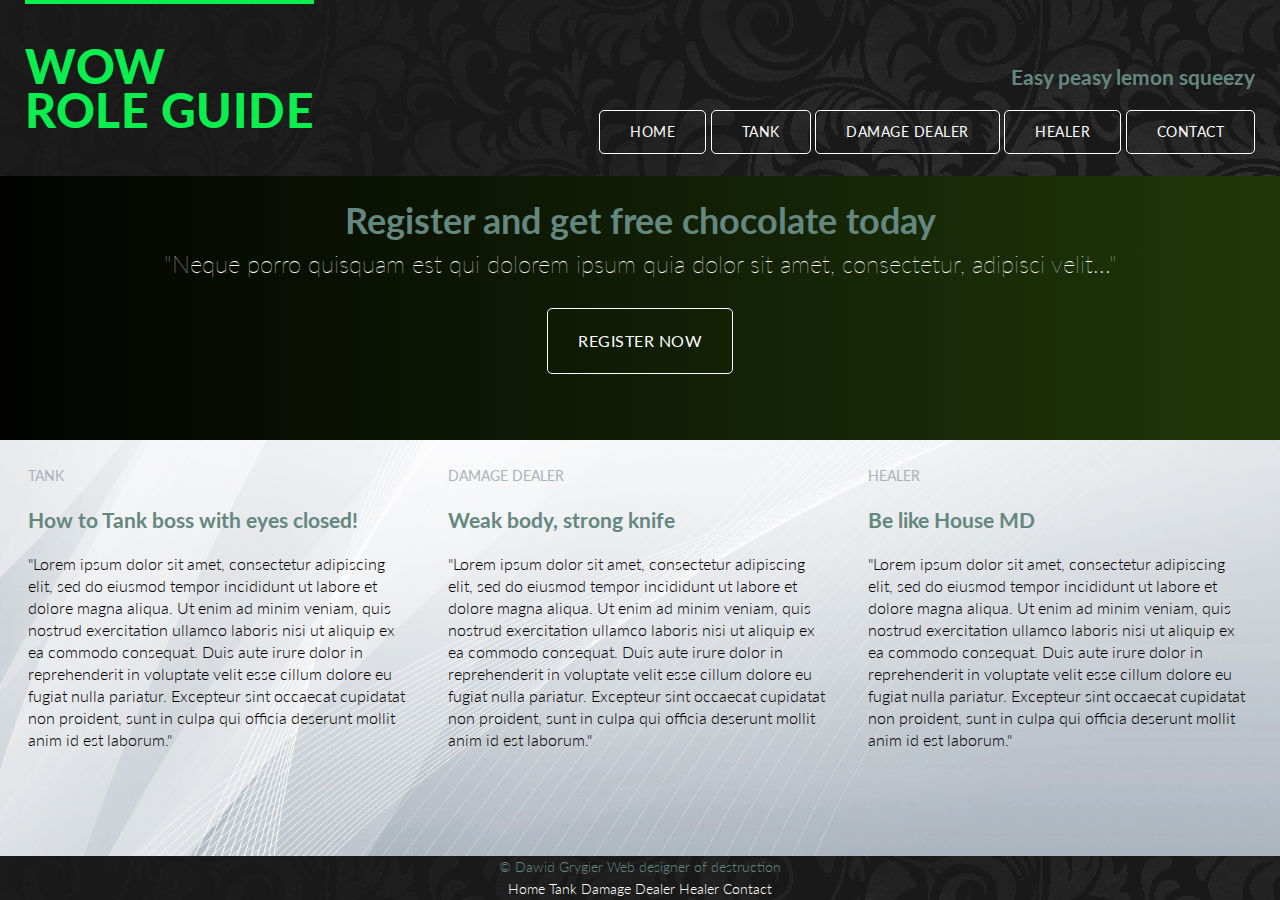
<file: index.html>
<!DOCTYPE html>
<html lang="en">
	<head>
		<meta charset="utf-8">
		<title>WoW Role Guide</title>
		<link rel="stylesheet" href="assets/stylesheets/main.css">
		<link rel="stylesheet" href="http://fonts.googleapis.com/css?family=Lato:100,300,400">
	</head>
    <body class="bg">

		<header class="container group row">
				<h1 class="logo">
					<a href="index.html">WoW <br> role Guide</a>
				</h1>
				<h3 class="tagline">Easy peasy lemon squeezy</h3>
				<nav class="primary-nav">
					<a href="index.html" class="btn btn-alt">Home</a>
					<a href="tank.html" class="btn btn-alt">Tank</a>
					<a href="dps.html" class="btn btn-alt">Damage Dealer</a>
					<a href="healer.html" class="btn btn-alt">Healer</a>
					<a href="contact.html" class="btn btn-alt">Contact</a>
				</nav>
		</header>

		<section class="hero container row2">
			<h2>Register and get free chocolate today</h2>
			<p>"Neque porro quisquam est qui dolorem ipsum quia dolor sit amet, consectetur, adipisci velit..."</p>
			<a href="register.html" class="btn btn-alt">Register Now</a>
		</section>

		<section class="grid">
			<div class="teaser col-1-3">
					<a href="speakers.html">
						<h5>Tank</h5>
						<h3>How to Tank boss with eyes closed!</h3>
				</a>
					<p>"Lorem ipsum dolor sit amet, consectetur adipiscing elit, sed do eiusmod tempor incididunt ut labore et dolore magna aliqua. Ut enim ad minim veniam, quis nostrud exercitation ullamco laboris nisi ut aliquip ex ea commodo consequat. Duis aute irure dolor in reprehenderit in voluptate velit esse cillum dolore eu fugiat nulla pariatur. Excepteur sint occaecat cupidatat non proident, sunt in culpa qui officia deserunt mollit anim id est laborum."</p>
			</div>

			<div class="teaser col-1-3">
				<a href="schedule.html">
					<h5>Damage dealer</h5>
						<h3>Weak body, strong knife</h3>
				</a>
					<p>"Lorem ipsum dolor sit amet, consectetur adipiscing elit, sed do eiusmod tempor incididunt ut labore et dolore magna aliqua. Ut enim ad minim veniam, quis nostrud exercitation ullamco laboris nisi ut aliquip ex ea commodo consequat. Duis aute irure dolor in reprehenderit in voluptate velit esse cillum dolore eu fugiat nulla pariatur. Excepteur sint occaecat cupidatat non proident, sunt in culpa qui officia deserunt mollit anim id est laborum."</p>
			</div>

			<div class="teaser col-1-3">
				<a href="venue.html">
					<h5>Healer</h5>
						<h3>Be like House MD</h3>
				</a>
					<p>"Lorem ipsum dolor sit amet, consectetur adipiscing elit, sed do eiusmod tempor incididunt ut labore et dolore magna aliqua. Ut enim ad minim veniam, quis nostrud exercitation ullamco laboris nisi ut aliquip ex ea commodo consequat. Duis aute irure dolor in reprehenderit in voluptate velit esse cillum dolore eu fugiat nulla pariatur. Excepteur sint occaecat cupidatat non proident, sunt in culpa qui officia deserunt mollit anim id est laborum."</p>
			</div>
		</section>

		<footer class="primary-footer row">
			<small>&copy; Dawid Grygier Web designer of destruction</small>
			<nav>
					<a href="index.html">Home</a>
					<a href="speakers.html">Tank</a>
					<a href="schedule.html">Damage Dealer</a>
					<a href="venue.html">Healer</a>
					<a href="contact.html">Contact</a>
				</nav>
		</footer>
 	</body>
</html>
</file>
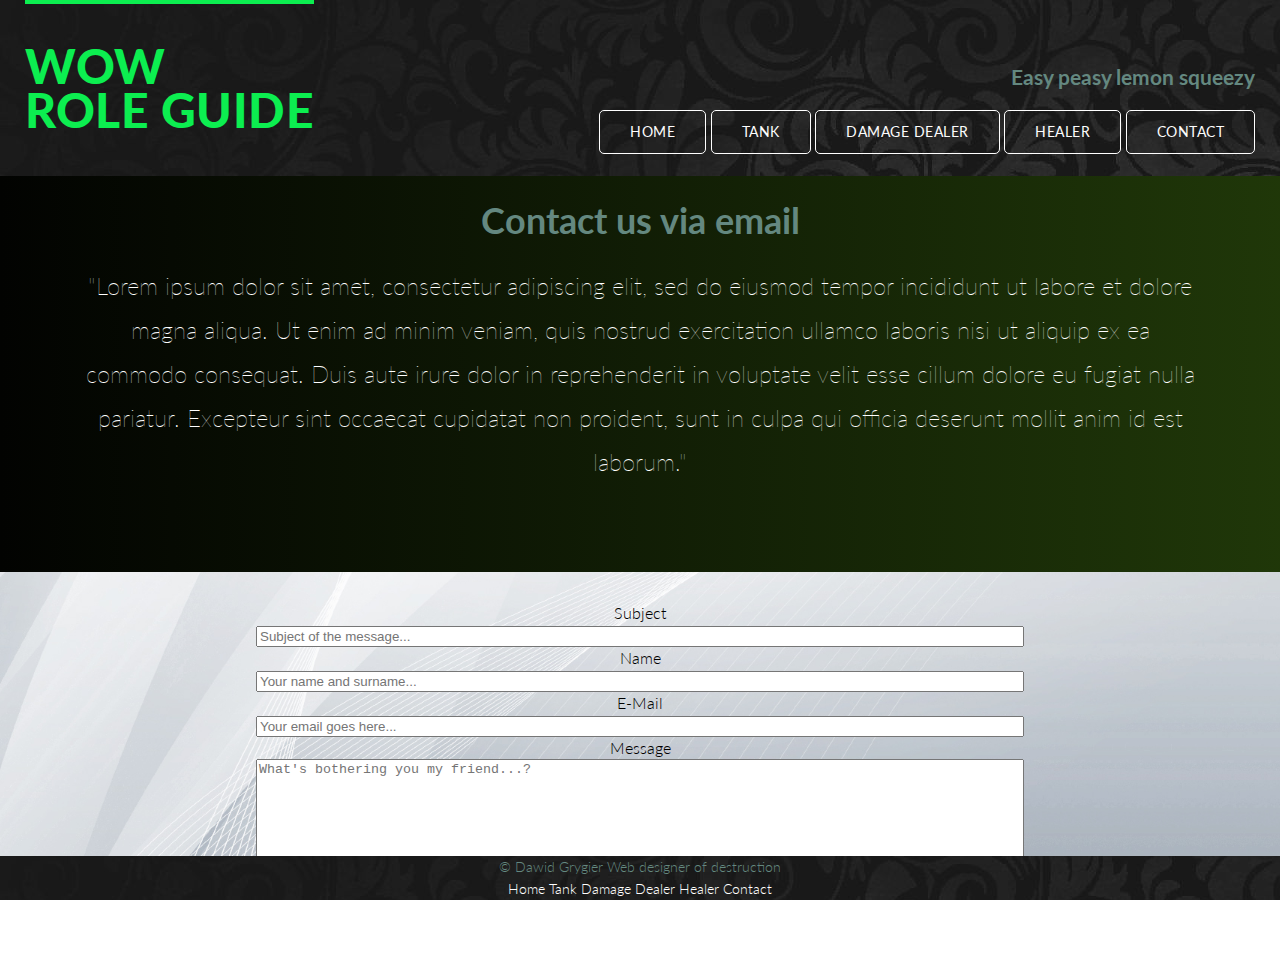
<file: contact.html>
<!DOCTYPE html>
<html lang="en">

    <head>
        <meta charset="utf-8">
        <title>Contact - WoW Role Guide</title>
        <link rel="stylesheet" href="assets/stylesheets/main.css">
        <link rel="stylesheet" href="http://fonts.googleapis.com/css?family=Lato:100,300,400">
    </head>

    <body class="bg">
        <header class="container group row">
            <h1 class="logo">
                <a href="index.html">WoW <br> role Guide</a>
            </h1>
            <h3 class="tagline">Easy peasy lemon squeezy</h3>
            <nav class="primary-nav">
                <a href="index.html" class="btn btn-alt">Home</a>
                <a href="tank.html" class="btn btn-alt">Tank</a>
                <a href="dps.html" class="btn btn-alt">Damage Dealer</a>
                <a href="healer.html" class="btn btn-alt">Healer</a>
                <a href="contact.html" class="btn btn-alt">Contact</a>
            </nav>
    </header>

    <section class="hero container row2">
      <h1>Contact us via email</h1>
      <p>"Lorem ipsum dolor sit amet, consectetur adipiscing elit, sed do eiusmod tempor incididunt ut labore et dolore magna aliqua. Ut enim ad minim veniam, quis nostrud exercitation ullamco laboris nisi ut aliquip ex ea commodo consequat. Duis aute irure dolor in reprehenderit in voluptate velit esse cillum dolore eu fugiat nulla pariatur. Excepteur sint occaecat cupidatat non proident, sunt in culpa qui officia deserunt mollit anim id est laborum."</p>
    </section>

    <section class="message">
        <form name="myForm" onsubmit="return validateForm()" method="GET" action="mailto:cyan1988@gmail.com" enctype="text/plain">
            <div>Subject</div>
            <input type="text" name="subject" id="subject" onkeyup="enebleButton()" style="width: 100%" placeholder="Subject of the message..."/>
        
            <div>Name</div>
            <input name="name" id="name_surname" onkeyup="enebleButton()" style="width: 100%" placeholder="Your name and surname..."/>
        
            <div>E-Mail</div>
            <input name="email" id="email" onkeyup="enebleButton()" style="width: 100%" placeholder="Your email goes here..."/>
        
            <div>Message</div>
            <textarea name="message" onkeyup="enebleButton()" style="width: 100%;height: 7rem" placeholder="What's bothering you my friend...?"></textarea>
        
            <br/>
            <button type="button" value="Send" id="send_button" onclick="validateName();validateEmail();" disabled="disabled">Send</button>
        
            <input type="hidden" name="body" />
        </form>
    </section>

    <footer class="primary-footer group row">
        <small>&copy; Dawid Grygier Web designer of destruction</small>
        <nav>
            <a href="index.html">Home</a>
            <a href="speakers.html">Tank</a>
            <a href="schedule.html">Damage Dealer</a>
            <a href="venue.html">Healer</a>
            <a href="contact.html">Contact</a>
        </nav>
    </footer>

    <script>
        function validateName(){
            var pattern = /[^a-z|^A-Z|^\s]/;
            var pattern2 = /^\s+$/;
            var pattern3 = /[^A-Z]\w+\s[^A-Z]\w+/;
            if(document.getElementById("name_surname").value.match(pattern)){
                alert("Only alphabets from a-z and A-Z are allowed in NAME");
                return false;
            }
            if(pattern2.test(document.getElementById("name_surname").value)){
                alert("only space in name");
                return false;
            }
            if(document.getElementById("name_surname").value.length > 5){
                alert("more than 5");
                return false;
            } 
            if(pattern3.test(document.getElementById("name_surname").value)){
                alert("big latters at the begining of name");
                return false;
            }
        }

        function validateEmailFormat(email) {
            var re = /^(([^<>()[\]\\.,;:\s@\"]+(\.[^<>()[\]\\.,;:\s@\"]+)*)|(\".+\"))@((\[[0-9]{1,3}\.[0-9]{1,3}\.[0-9]{1,3}\.[0-9]{1,3}\])|(([a-zA-Z\-0-9]+\.)+[a-zA-Z]{2,}))$/;
            return re.test(email);
        }

        function validateEmail(){
            var pattern2 = /^\s+$/;
            if(!validateEmailFormat(document.getElementById("email").value)){
                alert("wrong email format");
                return false;
            }
            
        }

        function enebleButton() {
            var name = document.forms["myForm"]["name"].value;
            var sub = document.forms["myForm"]["subject"].value;
            var email = document.forms["myForm"]["email"].value;
            var message = document.forms["myForm"]["message"].value;
            var button = document.getElementById("send_button");
            if (name !== "" && sub !== "" && email !== "" && message !== "") {
                button.disabled = false;
            }
            if (name == "" || sub == "" || email == "" || message == "") {
                button.disabled = true;
            }}
        </script>
  </body>
</html>
</file>
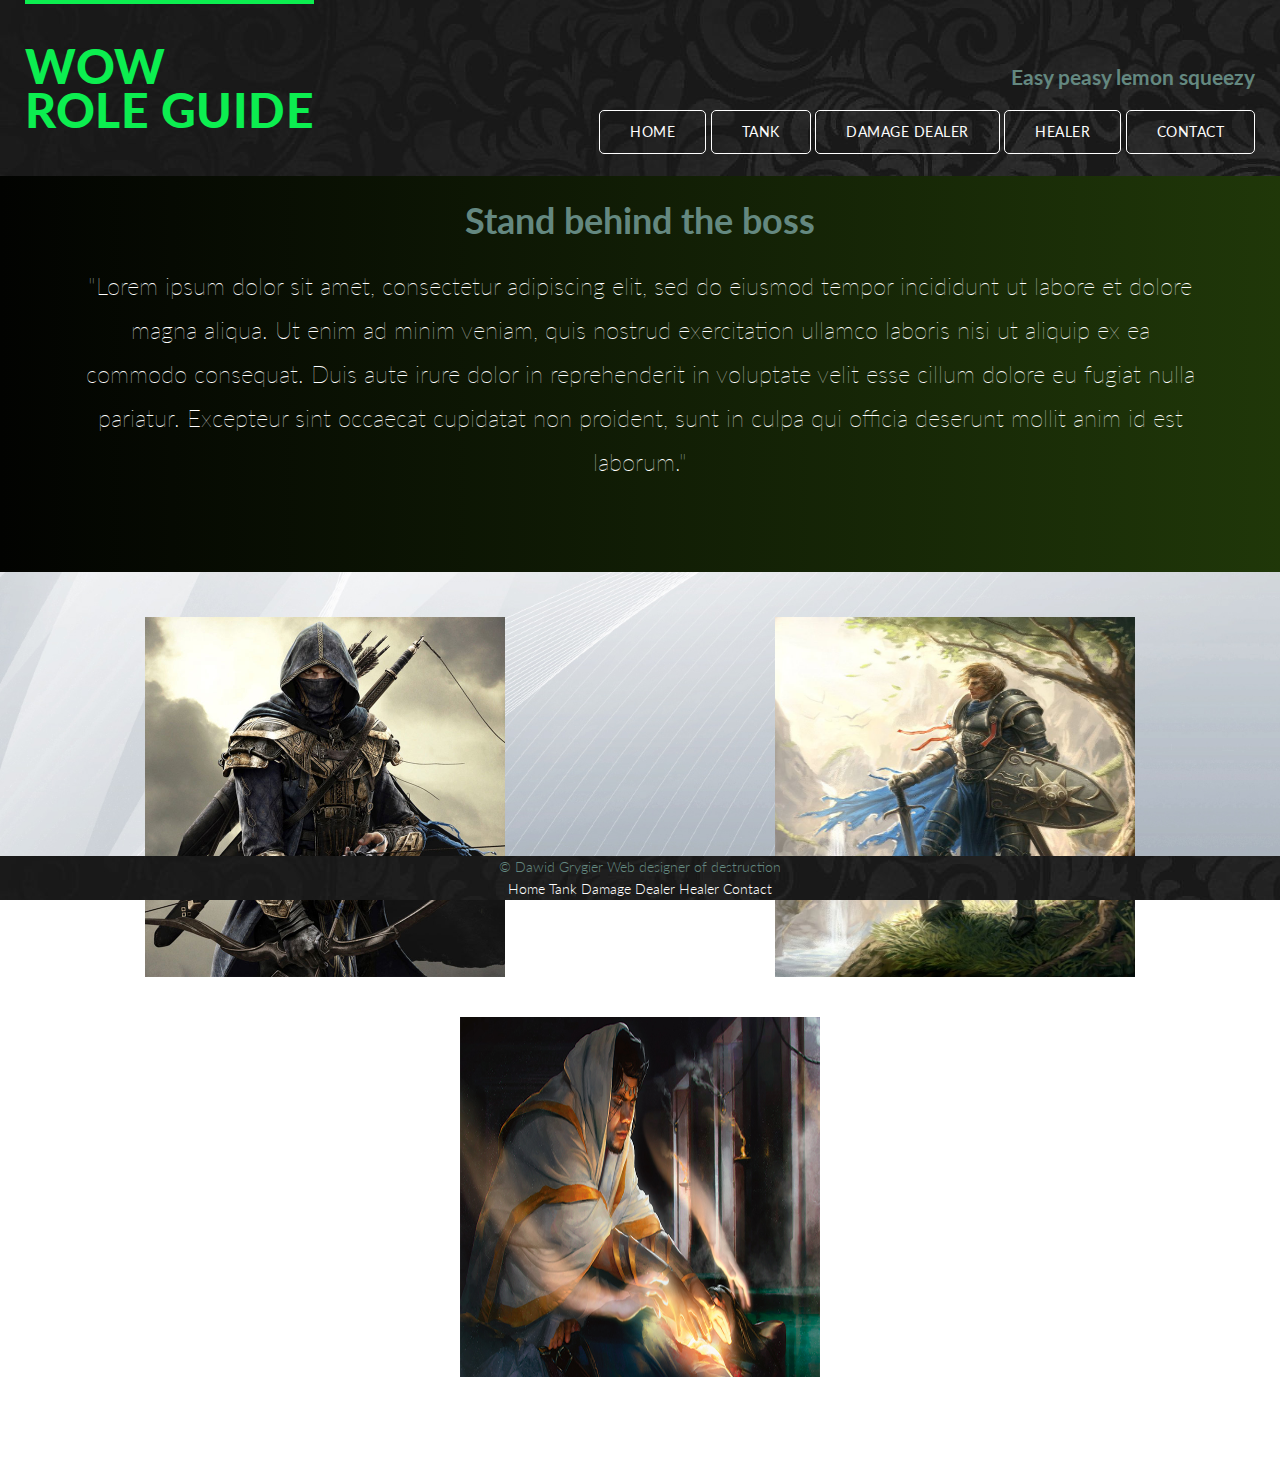
<file: dps.html>
<!DOCTYPE html>
<html lang="en">

    <head>
        <meta charset="utf-8">
		<title>DPS - WoW Role Guide</title>
        <link rel="stylesheet" href="assets/stylesheets/main.css">
        <link rel="stylesheet" href="http://fonts.googleapis.com/css?family=Lato:100,300,400">
    </head>

    <body class="bg">
        <header class="container group row">
            <h1 class="logo">
                <a href="index.html">WoW <br> role Guide</a>
            </h1>
            <h3 class="tagline">Easy peasy lemon squeezy</h3>
            <nav class="primary-nav">
                <a href="index.html" class="btn btn-alt">Home</a>
                <a href="tank.html" class="btn btn-alt">Tank</a>
                <a href="dps.html" class="btn btn-alt">Damage Dealer</a>
                <a href="healer.html" class="btn btn-alt">Healer</a>
                <a href="contact.html" class="btn btn-alt">Contact</a>
            </nav>
    </header>

    <section class="hero container row2">
      <h1>Stand behind the boss</h1>
      <p>"Lorem ipsum dolor sit amet, consectetur adipiscing elit, sed do eiusmod tempor incididunt ut labore et dolore magna aliqua. Ut enim ad minim veniam, quis nostrud exercitation ullamco laboris nisi ut aliquip ex ea commodo consequat. Duis aute irure dolor in reprehenderit in voluptate velit esse cillum dolore eu fugiat nulla pariatur. Excepteur sint occaecat cupidatat non proident, sunt in culpa qui officia deserunt mollit anim id est laborum."</p>
    </section>

    <section class="grid">
        <div class="container"><img src="assets/stylesheets/dps.jpg" alt="przejebany dps"></div>
        <div class="container"><img src="assets/stylesheets/tank.jpg" alt="przejebany dps"></div>
        <div class="container"><img src="assets/stylesheets/heal.jpg" alt="przejebany dps"></div>
    </section>

    <footer class="primary-footer container group row">
        <small>&copy; Dawid Grygier Web designer of destruction</small>
        <nav>
            <a href="index.html">Home</a>
            <a href="speakers.html">Tank</a>
            <a href="schedule.html">Damage Dealer</a>
            <a href="venue.html">Healer</a>
            <a href="contact.html">Contact</a>
        </nav>
    </footer>
  </body>
</html>
</file>
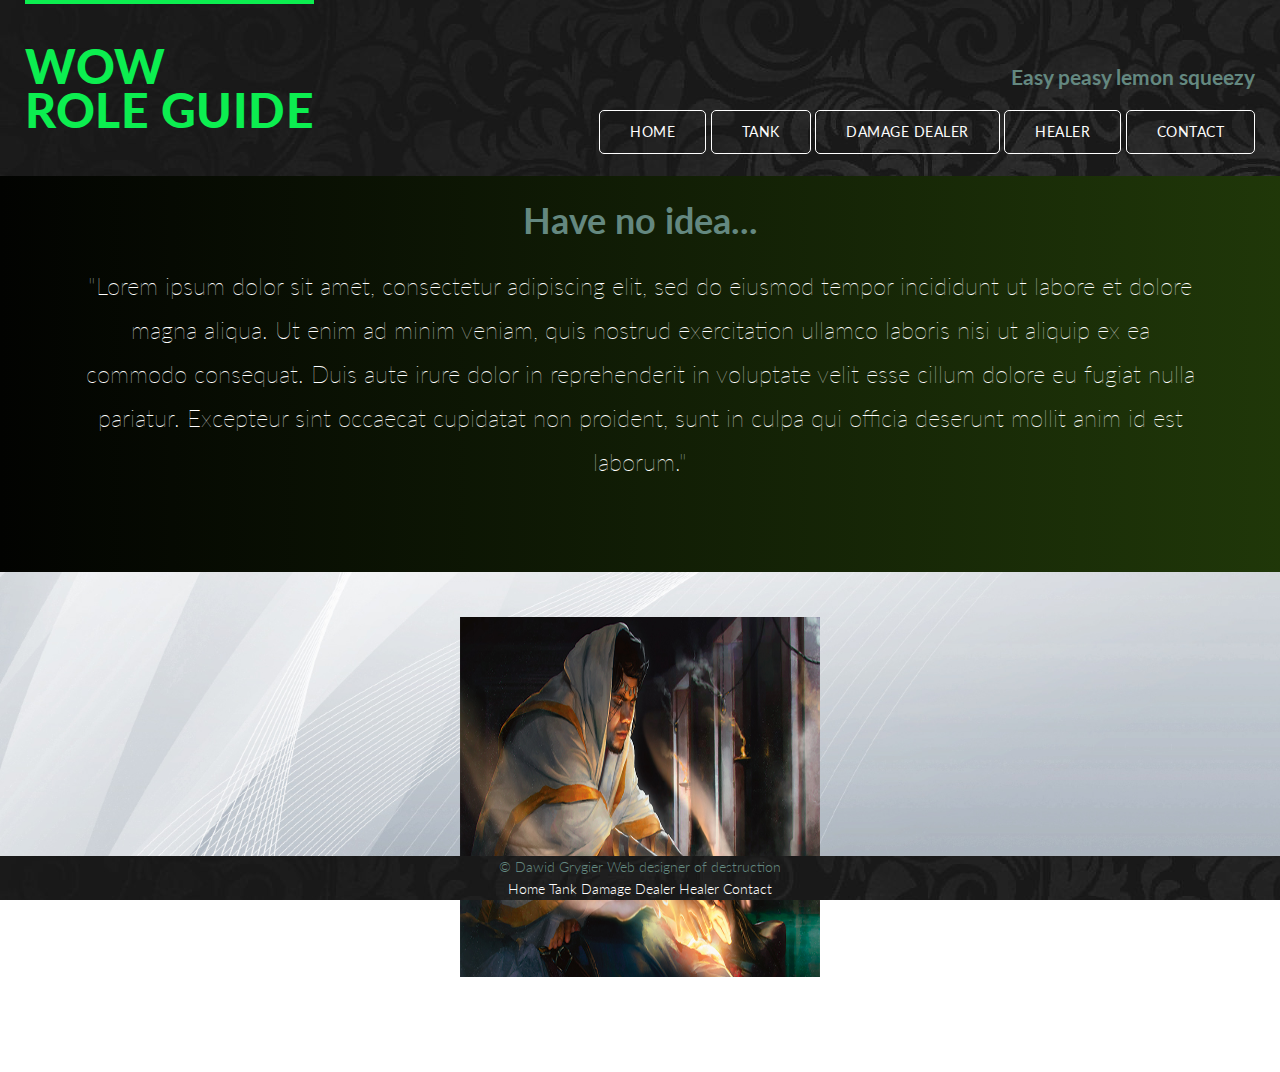
<file: healer.html>
<!DOCTYPE html>
<html lang="en">

    <head>
        <meta charset="utf-8">
        <title>Healer - WoW Role Guide</title>
        <link rel="stylesheet" href="assets/stylesheets/main.css">
        <link rel="stylesheet" href="http://fonts.googleapis.com/css?family=Lato:100,300,400">
    </head>

    <body class="bg">
        <header class="container group row">
            <h1 class="logo">
                <a href="index.html">WoW <br> role Guide</a>
            </h1>
            <h3 class="tagline">Easy peasy lemon squeezy</h3>
            <nav class="primary-nav">
                <a href="index.html" class="btn btn-alt">Home</a>
                <a href="tank.html" class="btn btn-alt">Tank</a>
                <a href="dps.html" class="btn btn-alt">Damage Dealer</a>
                <a href="healer.html" class="btn btn-alt">Healer</a>
                <a href="contact.html" class="btn btn-alt">Contact</a>
            </nav>
    </header>

    <section class="hero container row2">
      <h1>Have no idea...</h1>
      <p>"Lorem ipsum dolor sit amet, consectetur adipiscing elit, sed do eiusmod tempor incididunt ut labore et dolore magna aliqua. Ut enim ad minim veniam, quis nostrud exercitation ullamco laboris nisi ut aliquip ex ea commodo consequat. Duis aute irure dolor in reprehenderit in voluptate velit esse cillum dolore eu fugiat nulla pariatur. Excepteur sint occaecat cupidatat non proident, sunt in culpa qui officia deserunt mollit anim id est laborum."</p>
    </section>

    <section class="grid"> <img src="assets/stylesheets/heal.jpg" alt="przejebany heal"></section>

    <footer class="primary-footer container group row">
		<small>&copy; Dawid Grygier Web designer of destruction</small>
		<nav>
            <a href="index.html">Home</a>
            <a href="speakers.html">Tank</a>
            <a href="schedule.html">Damage Dealer</a>
            <a href="venue.html">Healer</a>
            <a href="contact.html">Contact</a>
  		</nav>
	</footer>
  </body>
</html>
</file>
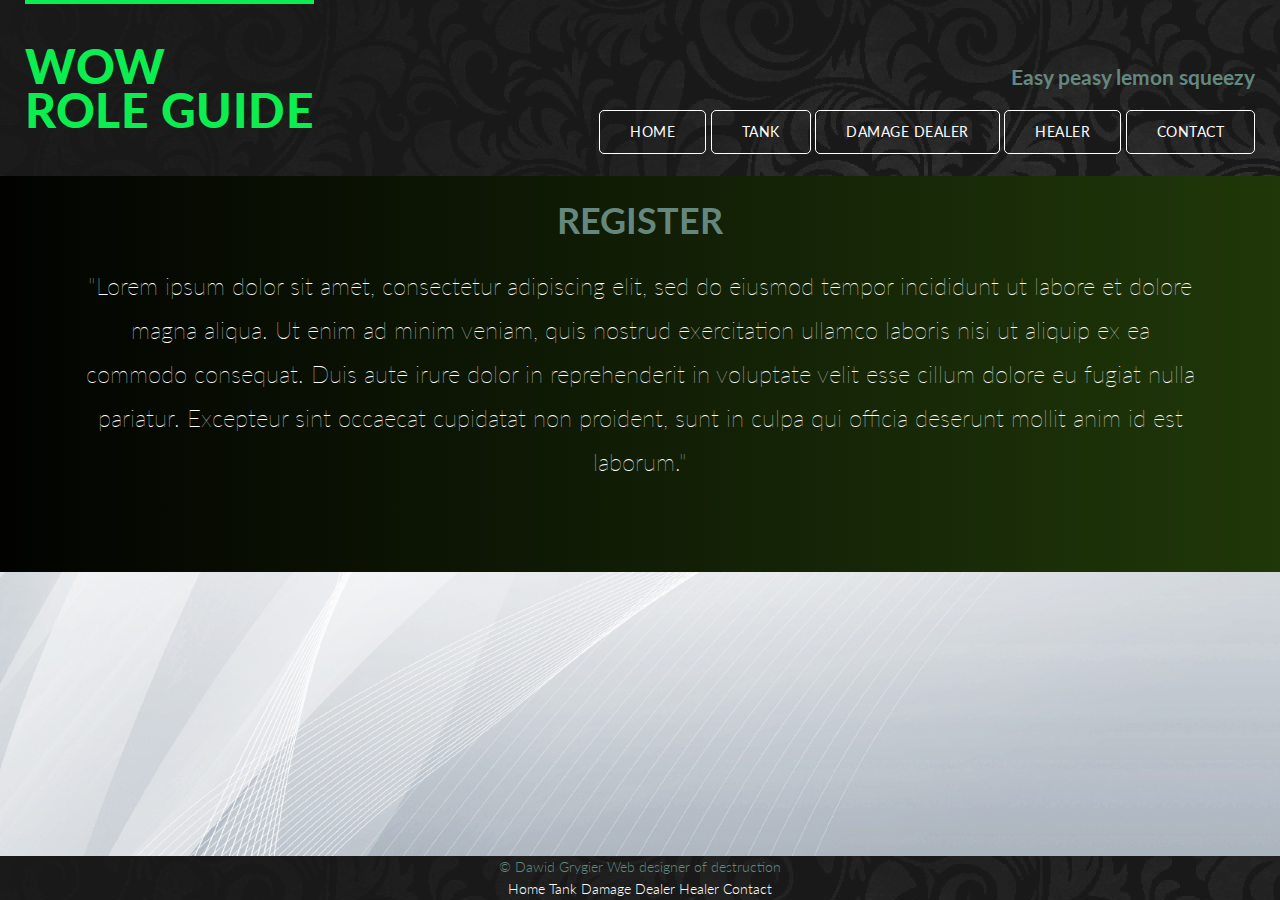
<file: register.html>
<!DOCTYPE html>
<html lang="en">

    <head>
        <meta charset="utf-8">
        <title>Register - WoW Role Guide</title>
        <link rel="stylesheet" href="assets/stylesheets/main.css">
        <link rel="stylesheet" href="http://fonts.googleapis.com/css?family=Lato:100,300,400">
    </head>

    <body class="bg">
        <header class="container group row">
            <h1 class="logo">
                <a href="index.html">WoW <br> role Guide</a>
            </h1>
            <h3 class="tagline">Easy peasy lemon squeezy</h3>
            <nav class="primary-nav">
                <a href="index.html" class="btn btn-alt">Home</a>
                <a href="tank.html" class="btn btn-alt">Tank</a>
                <a href="dps.html" class="btn btn-alt">Damage Dealer</a>
                <a href="healer.html" class="btn btn-alt">Healer</a>
                <a href="contact.html" class="btn btn-alt">Contact</a>
            </nav>
    </header>

    <section class="hero container row2">
      <h1>REGISTER</h1>
      <p>"Lorem ipsum dolor sit amet, consectetur adipiscing elit, sed do eiusmod tempor incididunt ut labore et dolore magna aliqua. Ut enim ad minim veniam, quis nostrud exercitation ullamco laboris nisi ut aliquip ex ea commodo consequat. Duis aute irure dolor in reprehenderit in voluptate velit esse cillum dolore eu fugiat nulla pariatur. Excepteur sint occaecat cupidatat non proident, sunt in culpa qui officia deserunt mollit anim id est laborum."</p>
    </section>

    <footer class="primary-footer container group row">
        <small>&copy; Dawid Grygier Web designer of destruction</small>
        <nav>
            <a href="index.html">Home</a>
            <a href="speakers.html">Tank</a>
            <a href="schedule.html">Damage Dealer</a>
            <a href="venue.html">Healer</a>
            <a href="contact.html">Contact</a>
        </nav>
    </footer>
  </body>
</html>
</file>
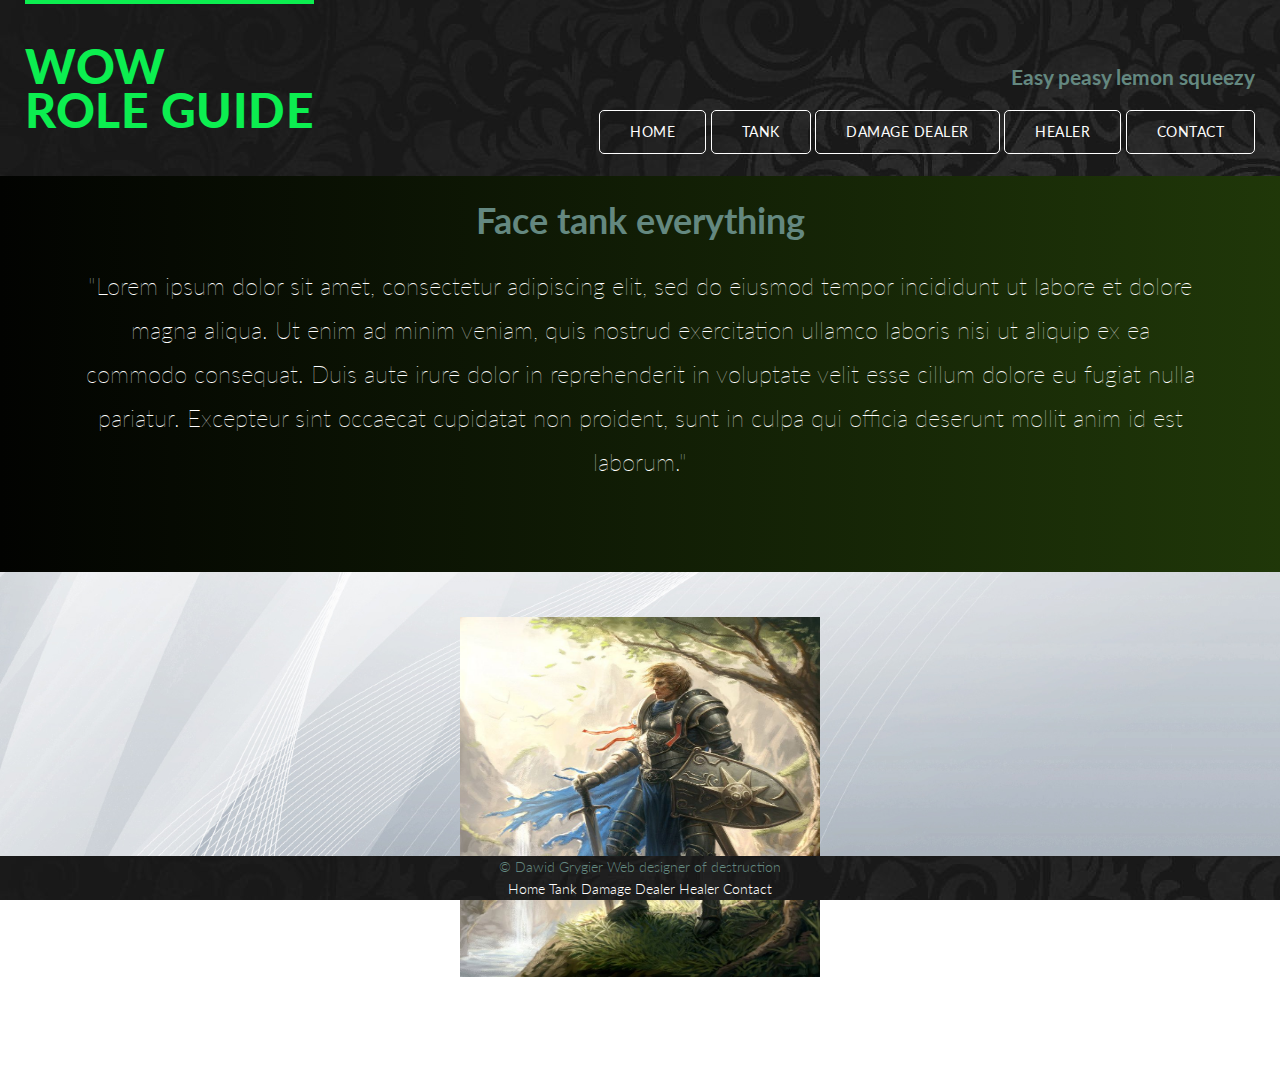
<file: tank.html>
<!DOCTYPE html>
<html lang="en">

    <head>
        <meta charset="utf-8">
        <title>Tank - WoW Role Guid</title>
        <link rel="stylesheet" href="assets/stylesheets/main.css">
        <link rel="stylesheet" href="http://fonts.googleapis.com/css?family=Lato:100,300,400">
    </head>

    <body class="bg">
        <header class="container group row">
            <h1 class="logo">
                <a href="index.html">WoW <br> role Guide</a>
            </h1>
            <h3 class="tagline">Easy peasy lemon squeezy</h3>
            <nav class="primary-nav">
                <a href="index.html" class="btn btn-alt">Home</a>
                <a href="tank.html" class="btn btn-alt">Tank</a>
                <a href="dps.html" class="btn btn-alt">Damage Dealer</a>
                <a href="healer.html" class="btn btn-alt">Healer</a>
                <a href="contact.html" class="btn btn-alt">Contact</a>
            </nav>
    </header>

    <section class="hero container row2">
      <h1>Face tank everything</h1>
      <p>"Lorem ipsum dolor sit amet, consectetur adipiscing elit, sed do eiusmod tempor incididunt ut labore et dolore magna aliqua. Ut enim ad minim veniam, quis nostrud exercitation ullamco laboris nisi ut aliquip ex ea commodo consequat. Duis aute irure dolor in reprehenderit in voluptate velit esse cillum dolore eu fugiat nulla pariatur. Excepteur sint occaecat cupidatat non proident, sunt in culpa qui officia deserunt mollit anim id est laborum."</p>
    </section>

    <section class="grid"> <img src="assets/stylesheets/tank.jpg" alt="przejebany tank"></section>

    <footer class="primary-footer container group row">
        <small>&copy; Dawid Grygier Web designer of destruction</small>
        <nav>
            <a href="index.html">Home</a>
            <a href="speakers.html">Tank</a>
            <a href="schedule.html">Damage Dealer</a>
            <a href="venue.html">Healer</a>
            <a href="contact.html">Contact</a>
        </nav>
    </footer>
  </body>
</html>
</file>
<file: assets/stylesheets/main.css>
/* http://meyerweb.com/eric/tools/css/reset/ 
   v2.0 | 20110126
   License: none (public domain)
*/

html, body, div, span, applet, object, iframe,
h1, h2, h3, h4, h5, h6, p, blockquote, pre,
a, abbr, acronym, address, big, cite, code,
del, dfn, em, img, ins, kbd, q, s, samp,
small, strike, strong, sub, sup, tt, var,
b, u, i, center,
dl, dt, dd, ol, ul, li,
fieldset, form, label, legend,
table, caption, tbody, tfoot, thead, tr, th, td,
article, aside, canvas, details, embed, 
figure, figcaption, footer, header, hgroup, 
menu, nav, output, ruby, section, summary,
time, mark, audio, video {
	margin: 0;
	padding: 0;
	border: 0;
	font-size: 100%;
	vertical-align: baseline;
}
/* HTML5 display-role reset for older browsers */
article, aside, details, figcaption, figure, 
footer, header, hgroup, menu, nav, section {
	display: block;
}

body, html {
	height: 100%;
	width: 100%;
}

body {
	line-height: 1;
 	font: 300 16px/22px "Lato", "Open Sans", "Helvetica Neue", Helvetica, Arial, sans-serif;
}

ol, ul {
	list-style: none;
}

blockquote, q {
	quotes: none;
}

blockquote:before, blockquote:after,
q:before, q:after {
	content: '';
	content: none;
}

table {
	border-collapse: collapse;
	border-spacing: 0;
}

footer {
  position: fixed;
  bottom: 0;
  width: 100%;
}

/*
  ========================================
  Grid
  ========================================
*/

*,
*:before,
*:after {
  -webkit-box-sizing: border-box;
     -moz-box-sizing: border-box;
          box-sizing: border-box;
}

.container,
.grid {
  margin: 0 auto;
}

.container {
  padding-left: 25px;
  padding-right: 25px;
}

.logo {
	border-top: 4px solid #0cee50;
	float: left;
	font-size: 48px;
	font-weight: 1000;
	letter-spacing: .5px;
	line-height: 44px;
	padding: 40px 0 22px 0;
	text-transform: uppercase;
}

.logo a{
  color: #0cee50;
}

.title {
	margin: 0 auto;
	padding-left: 30px;
	padding-right: 30px;
	width: 960px;
	text-align:center;
	float: center;
}

.primary-footer {
  color: #648880;
  font-size: 14px;
  text-align: center;
}

.col-1-3 {
  width: 32%;
}

.col-2-3 {
  width: 66.66%;
}

.col-1-3,
.col-2-3 {
  display: inline-block;
  vertical-align: top;
}

.grid {
  display: flex;
  flex-wrap: wrap;
  justify-content: space-around;
  padding-top: 25px;
  padding-bottom: 75px;
}

.grid,
.col-1-3,
.col-2-3 {
  padding-left: 10px;
  padding-right: 10px;
}

.message{
  padding-top: 30px;
  padding-bottom: 70px;
  width: 60%;
  margin: 0 auto;
  float: center;
  text-align:center
}


.hero {
  color: #fff;
  line-height: 44px;
  padding: 22px 80px 66px 80px;
  text-align: center;
}  

/*
  ========================================
  Clearfix
  ========================================
*/
.group:before,
.group:after {
  content: "";
  display: table;
}
.group:after {
  clear: both;
}
.group {
  clear: both;
  *zoom: 1;
}

  /*
  ========================================
  Typography
  ========================================
*/

h1, h3, h4, h5, p {
	margin-bottom: 22px;
  }

h1, h2, h3, h4 {
	color: #648880;
}

h1 {
  font-size: 36px;
  line-height: 44px;
}

h2 {
  font-size: 24px;
  line-height: 44px;
}

h3 {
  font-size: 21px;
}

h4 {
  font-size: 18px;
}

h5 {
  color: #a9b2b9;
  font-size: 14px;
  font-weight: 400;
  text-transform: uppercase;
}

strong {
  font-weight: 400;
}

cite, em {
  font-style: italic;
}

.tagline {
  margin: 66px 0 22px 0;
  text-align: right;
}

.primary-header a,
.primary-footer a {
  color: #fff;
}

.primary-header a:hover,
.primary-footer a:hover {
  color: #f793d9;
}

.row {
  /* background: #1c2e3b; */
  background-image: url("15.jpg");
  background-repeat:no-repeat;
  animation: breath 5s linear infinite;
}

.row2 {
  background: linear-gradient(270deg, #bbd52e, #80d52e, #518e16, #020301);
  background-size: 800% 800%;

  -webkit-animation: AnimationName 10s ease infinite;
  -moz-animation: AnimationName 10s ease infinite;
  animation: AnimationName 10s ease infinite;
  /* background: url(13.jpg) no-repeat center center fixed; */
  /* background-image: url("14.jpg");
  background-repeat:no-repeat; */
  /* background-position:center-top; */
  /* background-position-x: 50%;
  background-position-y: 0%; */
  /* background-attachment:fixed; */
  /* animation: breath 10s linear infinite;  border-radius: 6px; */
  /* display: fixed; */
}



@-webkit-keyframes AnimationName {
    0%{background-position:0% 50%}
    50%{background-position:100% 50%}
    100%{background-position:0% 50%}
}
@-moz-keyframes AnimationName {
    0%{background-position:0% 50%}
    50%{background-position:100% 50%}
    100%{background-position:0% 50%}
}
@keyframes AnimationName { 
    0%{background-position:0% 50%}
    50%{background-position:100% 50%}
    100%{background-position:0% 50%}
}

@keyframes breath {
  0%   { background-size: 200%; }
  50% { background-size: 220%; }
  100% { background-size: 200%; }
}
/* @keyframes zoom {
  0% { transform:scale(1,1); }
  50% { transform:scale(1.2,1.2); }
  100% {
      transform:scale(1,1); 
  }
  } */

/*
  ========================================
  Buttons
  ========================================
*/

.btn {
	border-radius: 5px;
  color: rgb(253, 253, 253);
  cursor: pointer;
  display: inline-block;
  font-weight: 400;
  letter-spacing: .5px;
  margin: 0;
  text-transform: uppercase;
}

.btn-alt {
  border: 1px solid #fff;
  padding: 10px 30px;
}

.btn-alt:hover {
  background: #fff;
  color: #648880;
}

/*
  ========================================
  Navigation Menu
  ========================================
*/

.primary-nav {
	font-size: 14px;
	font-weight: 400;
	letter-spacing: .5px;
	text-align: right;
	text-transform: uppercase;
}

.hero h2 {
	font-size: 36px;
}

.hero p {
	font-size: 24px;
  font-weight: 100;
}

.teaser a:hover h3 {
  color: #f793d9;
}

a {
  color: #648880;
  text-decoration: none;
}

a:hover {
  color: #f793d9;
}

/* a:visited {
color: #648880;
} */

p a {
  border-bottom: 1px solid #dfe2e5;
}

img {
  /* border-radius: 6px; */
  display: block;
  margin-left: auto;
  margin-right: auto;
  height: 400px;
  width: 400px;
  padding: 20px;

}

.bg {
  z-index:-1;
  height: 100%; 
  /* background: url(13.jpg) no-repeat center center fixed; */
  background-image: url("12.jpg");
  background-repeat:no-repeat;
  background-attachment:fixed;
  background-size:cover;
  background-position:center-top;
  background-position-x: 50%;
  background-position-y: 0%;
  -webkit-background-size: cover;
  -moz-background-size: cover;
  -o-background-size: cover;
  background-size: cover;
}
</file>
